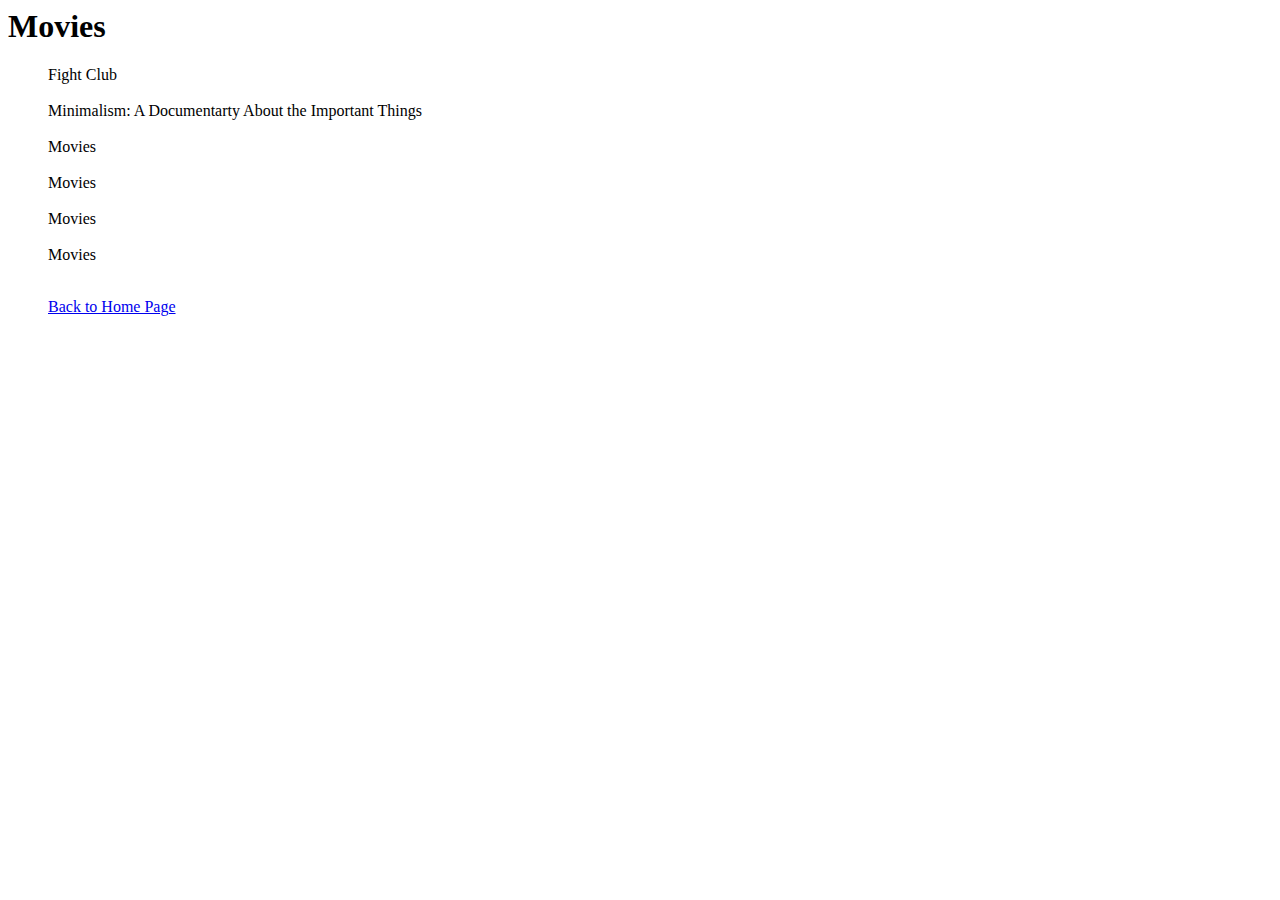
<file: favorite-movies.html>
<!DOCTYPE hmtl>
<html>
    <head>
    <meta charset="utf-8">
    <title>Karl's Movies</title>
</head>
<body>
<h1>Movies</h1>
<p>

    <ul style="list-style-type:none">
        <li>Fight Club</li><br>
        <li>Minimalism: A Documentarty About the Important Things</li><br>
        <li>Movies</li><br>
        <li>Movies</li><br>
        <li>Movies</li><br>
        <li>Movies</li><br>
        

</p>
<a href="it-is-ez.html">Back to Home Page</a><br>

</body>


</html>
</file>
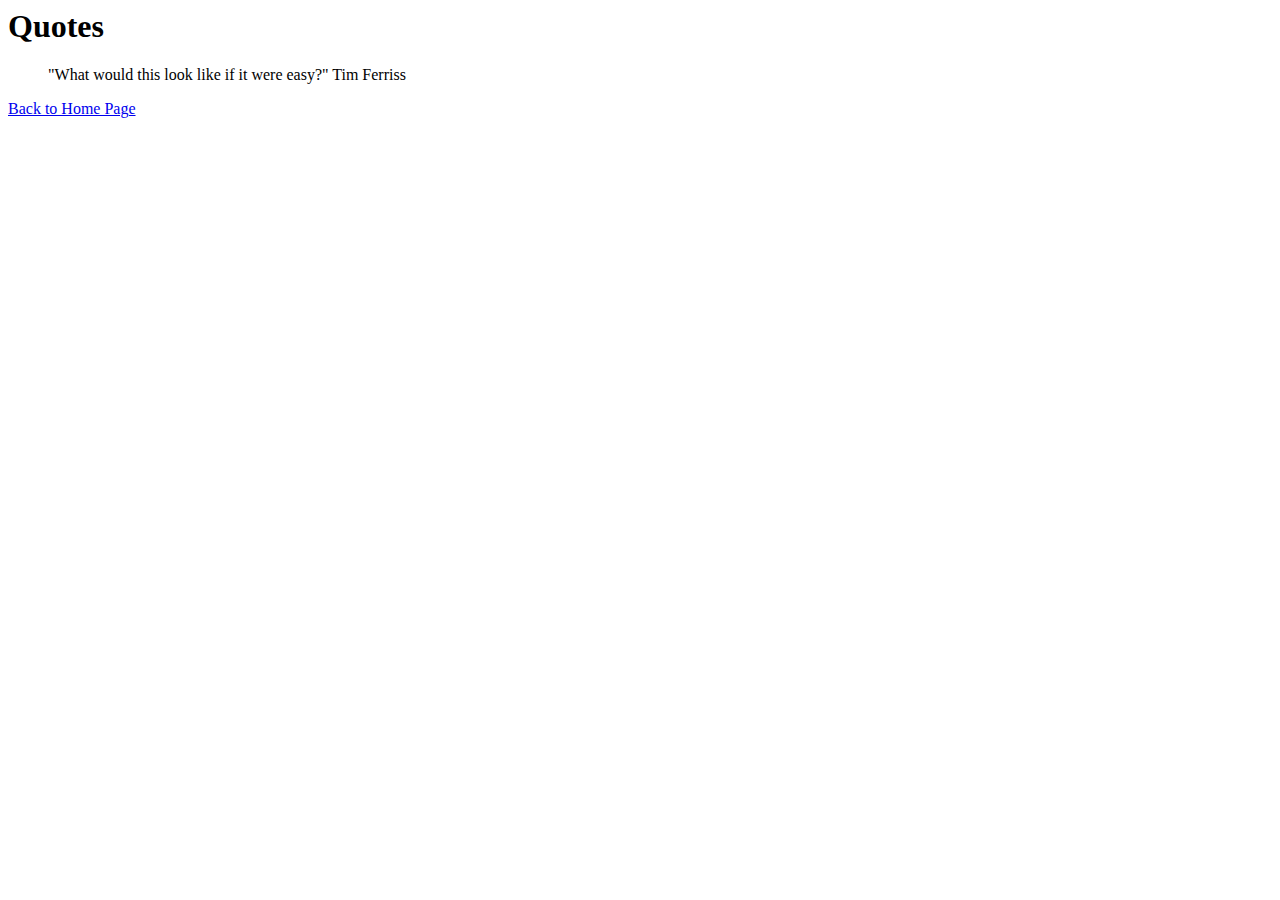
<file: favorite-quotes.html>
<!DOCTYPE hmtl>
<html>
    <head>
    <meta charset="utf-8">
    <title>quotes from others</title>
</head>
<body>
<h1>Quotes </h1>
<p>
    <ul style="list-style-type:none">
        <li>"What would this look like if it were easy?" Tim Ferriss</li>
        <li></li>
        <li></li>
        <li></li>
        <li></li>
        <li></li>
        <li></li>
        <li></li>
        <li></li>

    </ul> 


</p>
<a href="it-is-ez.html">Back to Home Page</a><br>

</body>


</html>
</file>
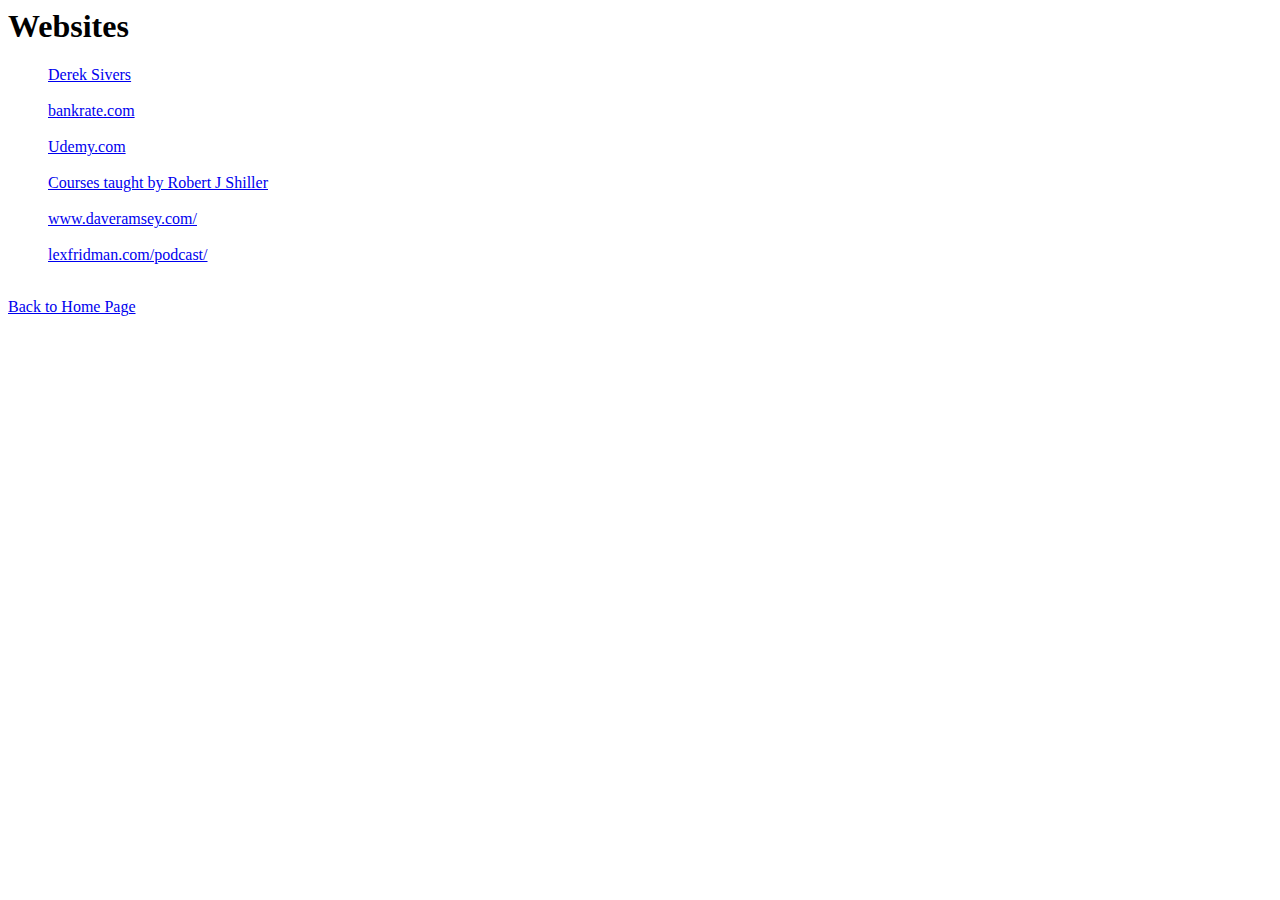
<file: favorite-websites.html>
<!DOCTYPE hmtl>
<html>
    <head>
    <meta charset="utf-8">
    <title>Karl's Websites</title>
</head>
<body>
<h1>Websites</h1>
<p>

    <ul style="list-style-type:none">
        <li><a href="https://sive.rs/"> Derek Sivers</li><br>
        <li><a href="https://www.bankrate.com/"> bankrate.com</li><br>
        <li><a href="https://www.udemy.com/"> Udemy.com</li><br>
        <li><a href="http://www.econ.yale.edu/~shiller/course/index.htm"> Courses taught by Robert J Shiller</li><br>
        <li><a href="https://www.daveramsey.com/"> www.daveramsey.com/</li><br>
        <li><a href="https://lexfridman.com/podcast/"> lexfridman.com/podcast/</li><br>
       
    </ul>
</p>
<a href="it-is-ez.html">Back to Home Page</a><br>

</body>


</html>
</file>
